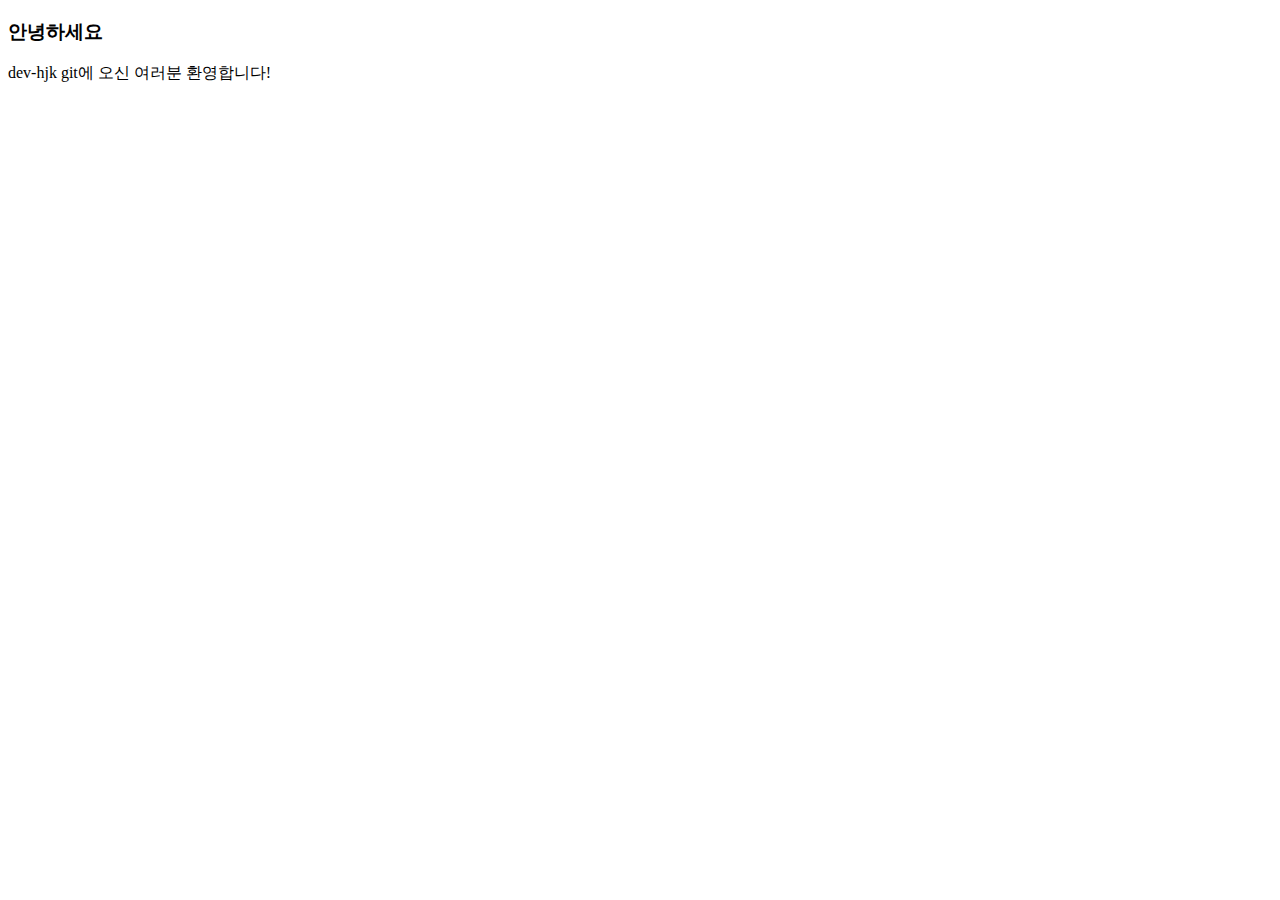
<file: my.html>
<!DOCTYPE html>
<html lang="en">
<head>
    <meta charset="UTF-8">
    <meta name="viewport" content="width=device-width, initial-scale=1.0">
    <title>Document</title>
</head>
<body>
    <h3>안녕하세요</h3>
    <p>dev-hjk git에 오신 여러분 환영합니다!</p>
</body>
</html>
</file>
